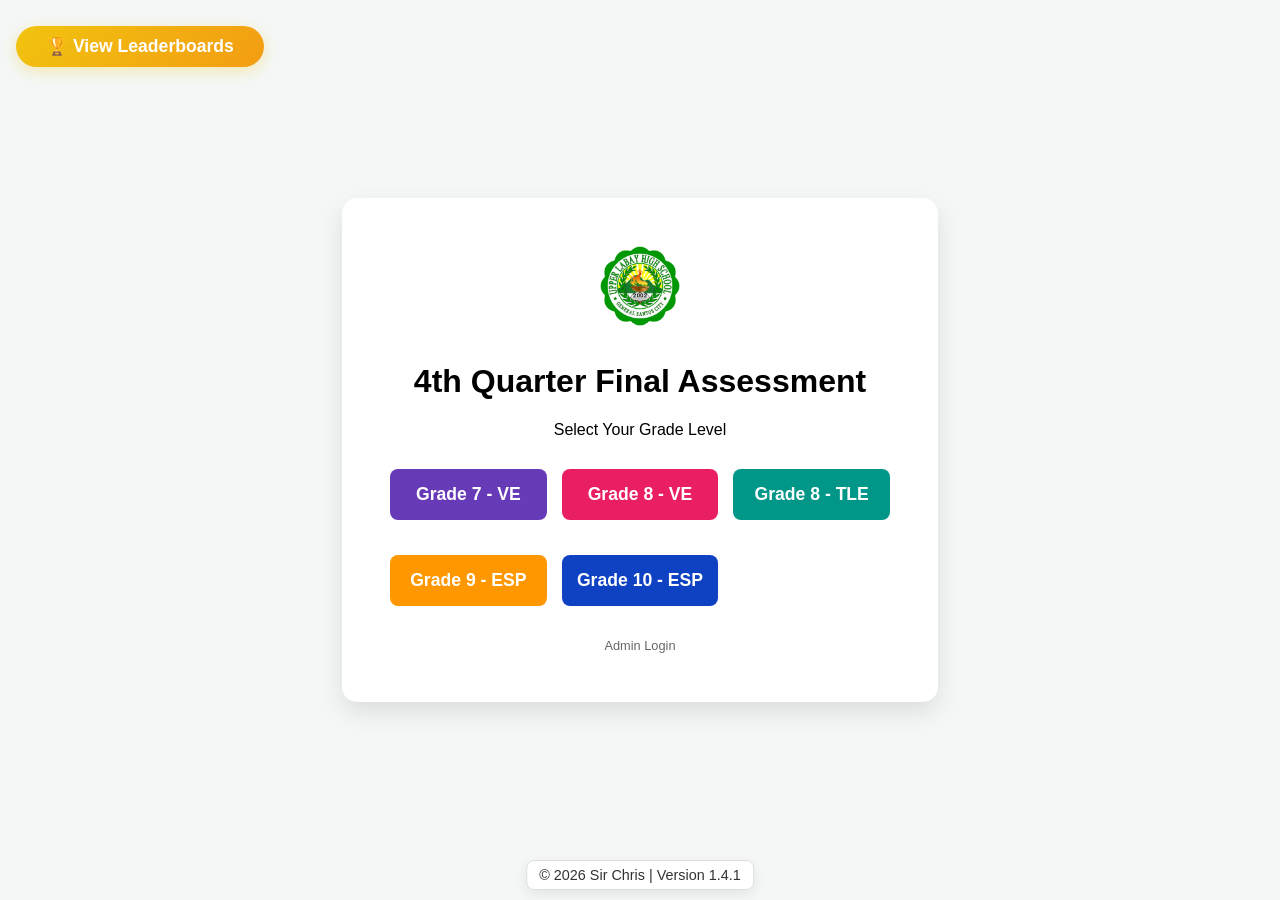
<file: index.html>
<!DOCTYPE html>
<html lang="en">
<head>
    <meta charset="UTF-8">
    <meta name="viewport" content="width=device-width, initial-scale=1.0">
    <title>4th Quarter Assessment Portal</title>
    <link rel="icon" type="image/png" href="assets/ulhs-logo.png">
    <link rel="stylesheet" href="style.css?v=1.4.1"> <!-- Shared CSS -->
</head>
<body>
    <div class="container main-menu">
        <img src="assets/ulhs-logo.png" alt="School Logo" class="school-logo" />
        <h1>4th Quarter Final Assessment</h1>
        <p>Select Your Grade Level</p>
        <div class="grid">
            <a href="grade7/quiz.html" class="btn g7">Grade 7 - VE</a>
            <a href="grade8/quiz.html" class="btn g8">Grade 8 - VE</a>
            <a href="grade8-tle/quiz.html" class="btn g8-tle">Grade 8 - TLE</a>
            <a href="grade9/quiz.html" class="btn g9">Grade 9 - ESP</a>
            <a href="grade10/quiz.html" class="btn g10">Grade 10 - ESP</a>
        </div>
        <div style="margin-top: 20px; text-align: center;">
            <a href="leaderboards.html" class="btn btn-home" style="background: linear-gradient(135deg, #f1c40f, #f39c12); color: white; padding: 10px 30px; border-radius: 50px; text-decoration: none; font-weight: bold; box-shadow: 0 4px 15px rgba(241, 196, 15, 0.3);">🏆 View Leaderboards</a>
        </div>
        <div style="margin-top: 20px; text-align: center;">
            <a href="admin/index.html" style="color: #666; font-size: 0.8em; text-decoration: none;">Admin Login</a>
        </div>
    </div>
    <footer class="app-footer">© 2026 Sir Chris | Version 1.4.1</footer>
</body>
</html>
</file>
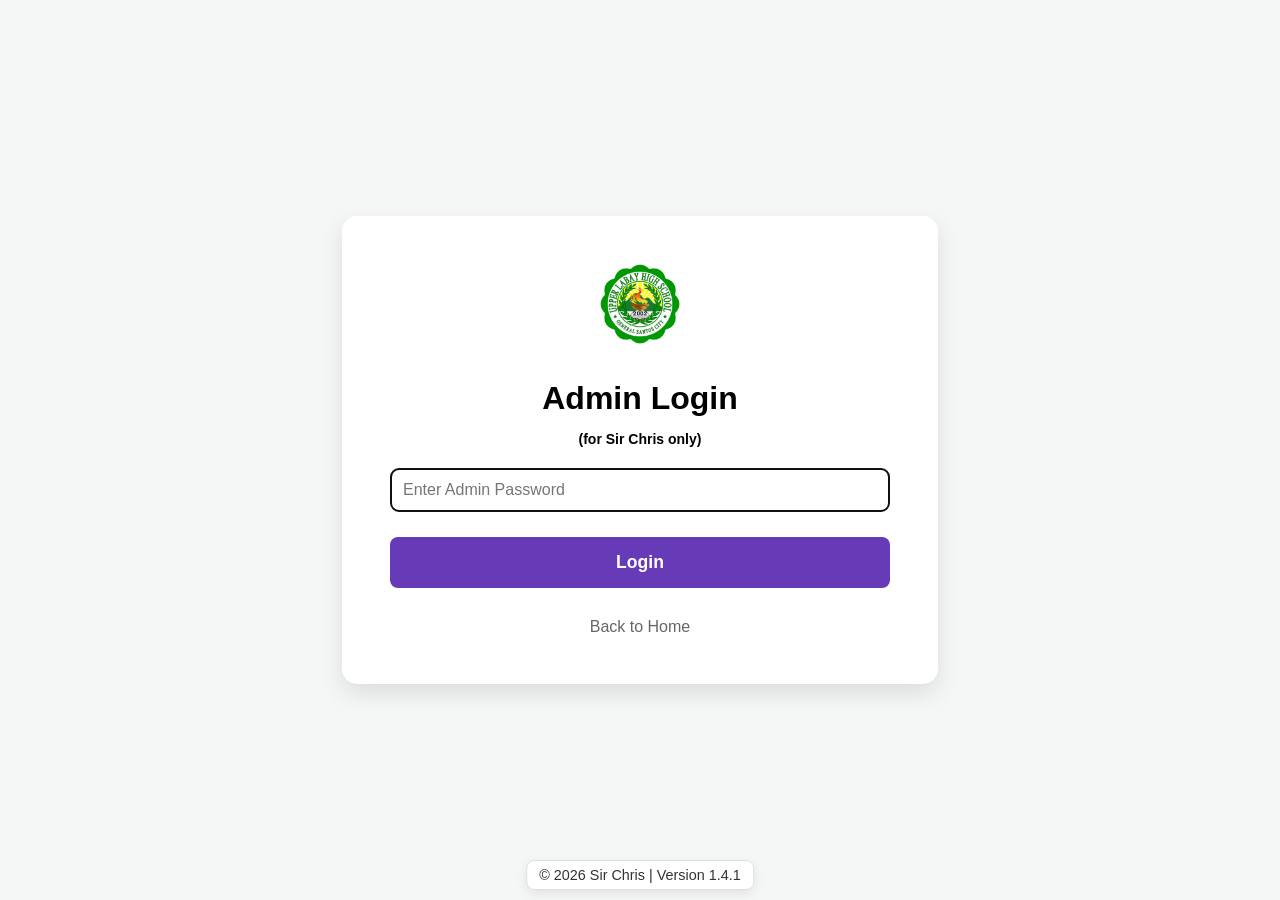
<file: admin/index.html>
<!DOCTYPE html>
<html lang="en">
<head>
    <meta charset="UTF-8">
    <meta name="viewport" content="width=device-width, initial-scale=1.0">
    <title>Admin Login - Assessment Portal</title>
    <link rel="icon" type="image/png" href="../assets/ulhs-logo.png">
    <link rel="stylesheet" href="../style.css?v=1.4.1">
    <style>
        .login-form {
            display: flex;
            flex-direction: column;
            gap: 15px;
        }
        .login-form input {
            padding: 12px;
            border: 1px solid #ddd;
            border-radius: 8px;
            font-size: 1rem;
        }
        .error-msg {
            color: #e74c3c;
            font-size: 0.9rem;
            display: none;
        }
    </style>
</head>
<body>
    <div class="container">
        <img src="../assets/ulhs-logo.png" alt="School Logo" class="school-logo" />
        <h1>Admin Login <br><p style="font-size: 14px;">(for Sir Chris only)</p></h1>
        <div class="login-form">
            <input type="password" id="password" placeholder="Enter Admin Password" autofocus>
            <p id="error" class="error-msg">Incorrect password. Please try again.</p>
            <button id="login-btn" class="btn g7">Login</button>
        </div>
        <a href="../index.html" style="display: block; margin-top: 20px; color: #666; text-decoration: none;">Back to Home</a>
    </div>
    <footer class="app-footer">© 2026 Sir Chris | Version 1.4.1</footer>

    <script>
        const passInput = document.getElementById('password');
        const loginBtn = document.getElementById('login-btn');
        const errorMsg = document.getElementById('error');

        /**
         * Hashes a string using SHA-256 (a one-way cryptographic hash).
         * Unlike Base64, this CANNOT be decoded back into the original password.
         */
        async function sha256(message) {
            const msgBuffer = new TextEncoder().encode(message);
            const hashBuffer = await crypto.subtle.digest('SHA-256', msgBuffer);
            const hashArray = Array.from(new Uint8Array(hashBuffer));
            return hashArray.map(b => b.toString(16).padStart(2, '0')).join('');
        }

        async function doLogin() {
            const inputHash = await sha256(passInput.value);
            
            // The SHA-256 hash of the admin password.
            // This is "one-way", meaning it's mathematically impossible to reverse this 
            // string back into the original password easily.
            const _k = "240be518fabd2724ddb6f04eeb1da5967448d7e831c08c8fa822809f74c720a9";

            if (inputHash === _k) {
                sessionStorage.setItem('admin_auth', 'true');
                window.location.href = 'dashboard.html';
            } else {
                errorMsg.style.display = 'block';
                passInput.value = '';
                passInput.focus();
            }
        }

        loginBtn.addEventListener('click', doLogin);
        passInput.addEventListener('keydown', (e) => {
            if (e.key === 'Enter') doLogin();
        });
    </script>
</body>
</html>
</file>
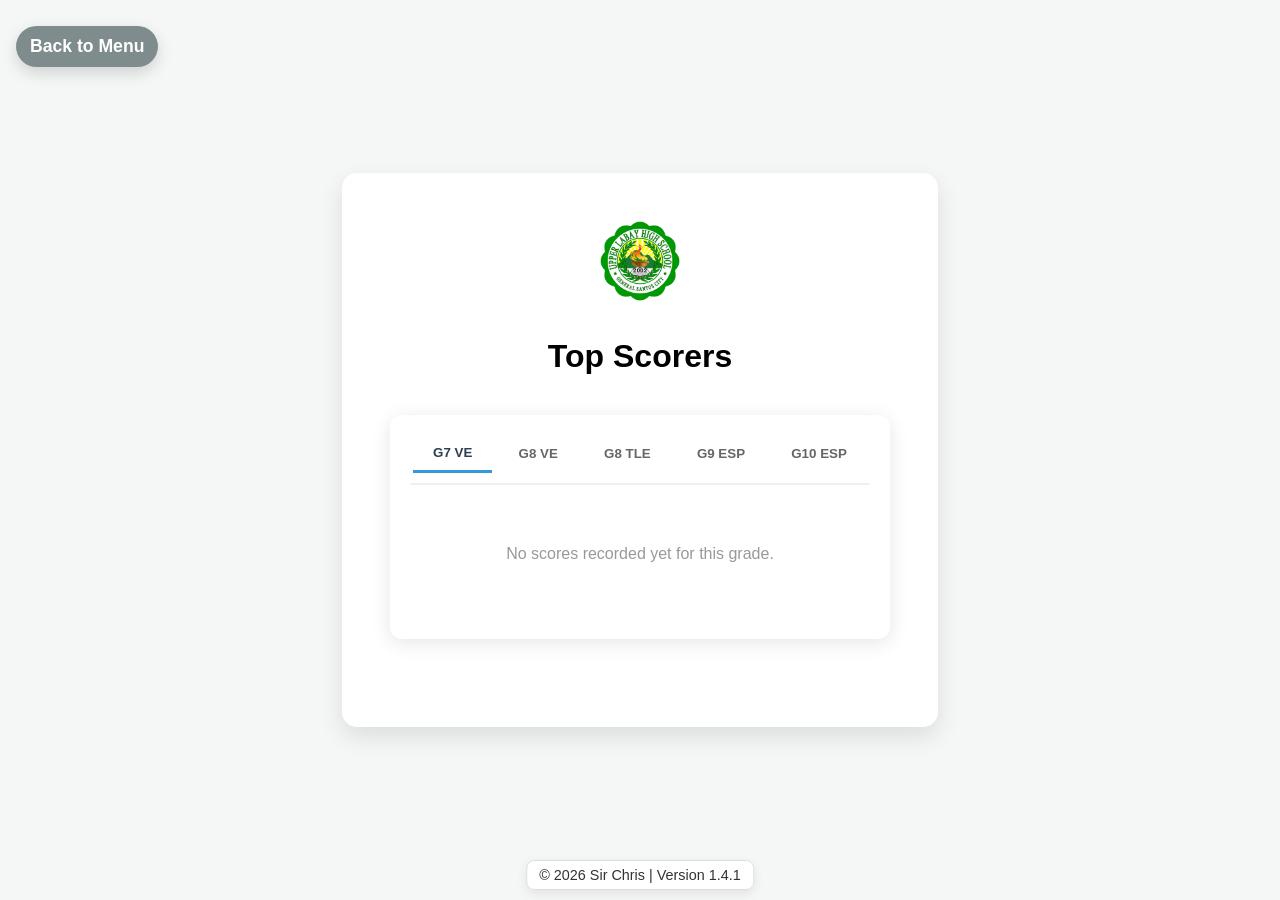
<file: leaderboards.html>
<!DOCTYPE html>
<html lang="en">
<head>
    <meta charset="UTF-8">
    <meta name="viewport" content="width=device-width, initial-scale=1.0">
    <title>Exam Leaderboards</title>
    <link rel="icon" type="image/png" href="assets/ulhs-logo.png">
    <link rel="stylesheet" href="style.css?v=1.4.1">
    <style>
        .leaderboard-container { max-width: 800px; margin: 40px auto; padding: 20px; background: white; border-radius: 12px; box-shadow: 0 4px 20px rgba(0,0,0,0.1); }
        .grade-tabs { display: flex; justify-content: space-around; margin-bottom: 20px; border-bottom: 2px solid #f0f0f0; padding-bottom: 10px; }
        .tab-btn { padding: 10px 20px; border: none; background: none; font-weight: bold; cursor: pointer; color: #666; transition: color 0.3s; }
        .tab-btn.active { color: #2c3e50; border-bottom: 3px solid #3498db; }
        .leaderboard-table { width: 100%; border-collapse: collapse; margin-top: 20px; }
        .leaderboard-table th, .leaderboard-table td { padding: 12px; text-align: left; border-bottom: 1px solid #eee; }
        .leaderboard-table th { background-color: #f8f9fa; color: #2c3e50; }
        .rank { font-weight: bold; width: 100px; }
        .rank.gold { color: #f1c40f; font-size: 1.2rem; }
        .rank.silver { color: #95a5a6; font-size: 1.1rem; }
        .rank.bronze { color: #cd7f32; font-size: 1.05rem; }
        .score { font-weight: bold; color: #27ae60; text-align: right; }
        .no-data { text-align: center; padding: 40px; color: #999; }
        .loader { border: 4px solid #f3f3f3; border-top: 4px solid #3498db; border-radius: 50%; width: 30px; height: 30px; animation: spin 2s linear infinite; margin: 20px auto; }
        @keyframes spin { 0% { transform: rotate(0deg); } 100% { transform: rotate(360deg); } }
    </style>
</head>
<body>
    <div class="container">
        <img src="assets/ulhs-logo.png" alt="School Logo" class="school-logo" />
        <h1>Top Scorers</h1>
        
        <div class="leaderboard-container">
            <div class="grade-tabs">
                <button class="tab-btn active" data-grade="7" onclick="loadGrade('7')">G7 VE</button>
                <button class="tab-btn" data-grade="8" onclick="loadGrade('8')">G8 VE</button>
                <button class="tab-btn" data-grade="8-tle" onclick="loadGrade('8-tle')">G8 TLE</button>
                <button class="tab-btn" data-grade="9" onclick="loadGrade('9')">G9 ESP</button>
                <button class="tab-btn" data-grade="10" onclick="loadGrade('10')">G10 ESP</button>
            </div>
            
            <div id="leaderboard-content">
                <!-- Data will be loaded here -->
                <div class="loader"></div>
            </div>
        </div>

        <div style="margin-top: 20px; text-align: center;">
            <a href="index.html" class="btn btn-home">Back to Menu</a>
        </div>
    </div>
    <footer class="app-footer">© 2026 Sir Chris | Version 1.4.1</footer>

    <script>
        async function loadGrade(grade) {
            const content = document.getElementById('leaderboard-content');
            content.innerHTML = '<div class="loader"></div>';

            // Update tab styles
            const btns = document.querySelectorAll('.tab-btn');
            btns.forEach(btn => {
                if (btn.getAttribute('data-grade') === grade) {
                    btn.classList.add('active');
                } else {
                    btn.classList.remove('active');
                }
            });

            // Local storage fallback for leaderboards
            const key = "g" + grade + "_scores";
            let rawScores = [];
            try {
                const raw = localStorage.getItem(key);
                if (raw) rawScores = JSON.parse(raw);
            } catch (e) {
                console.error("Error reading scores from local storage:", e);
            }

            // Filter for best score per student
            const bestScoresMap = new Map();
            rawScores.forEach(s => {
                const existing = bestScoresMap.get(s.name);
                if (!existing || s.score > existing.score) {
                    bestScoresMap.set(s.name, s);
                } else if (s.score === existing.score) {
                    // If score is equal, take the one with better percentage or earlier date
                    if (new Date(s.datetime) < new Date(existing.datetime)) {
                        bestScoresMap.set(s.name, s);
                    }
                }
            });

            let scores = Array.from(bestScoresMap.values());

            // Sort scores by score descending, then by date ascending (first to get the score)
            scores.sort((a, b) => {
                if (b.score !== a.score) {
                    return b.score - a.score;
                }
                return new Date(a.datetime) - new Date(b.datetime);
            });

            // Limit to top 10
            scores = scores.slice(0, 10);
            
            if (!scores || scores.length === 0) {
                content.innerHTML = '<p class="no-data">No scores recorded yet for this grade.</p>';
                return;
            }

            let html = `
                <table class="leaderboard-table">
                    <thead>
                        <tr>
                            <th class="rank">Rank</th>
                            <th>Student Name</th>
                            <th style="text-align: right;">Score</th>
                        </tr>
                    </thead>
                    <tbody>
            `;

            scores.forEach((s, index) => {
                let rankClass = "";
                let trophy = "";
                if (index === 0) {
                    rankClass = "gold";
                    trophy = "🏆";
                } else if (index === 1) {
                    rankClass = "silver";
                    trophy = "🥈";
                } else if (index === 2) {
                    rankClass = "bronze";
                    trophy = "🥉";
                }

                html += `
                    <tr>
                        <td class="rank ${rankClass}">${trophy} #${index + 1}</td>
                        <td>${s.name}</td>
                        <td class="score">${s.score} / ${s.total}</td>
                    </tr>
                `;
            });

            html += '</tbody></table>';
            content.innerHTML = html;
        }

        // Load Grade 7 by default
        document.addEventListener('DOMContentLoaded', () => loadGrade('7'));
    </script>
</body>
</html>
</file>
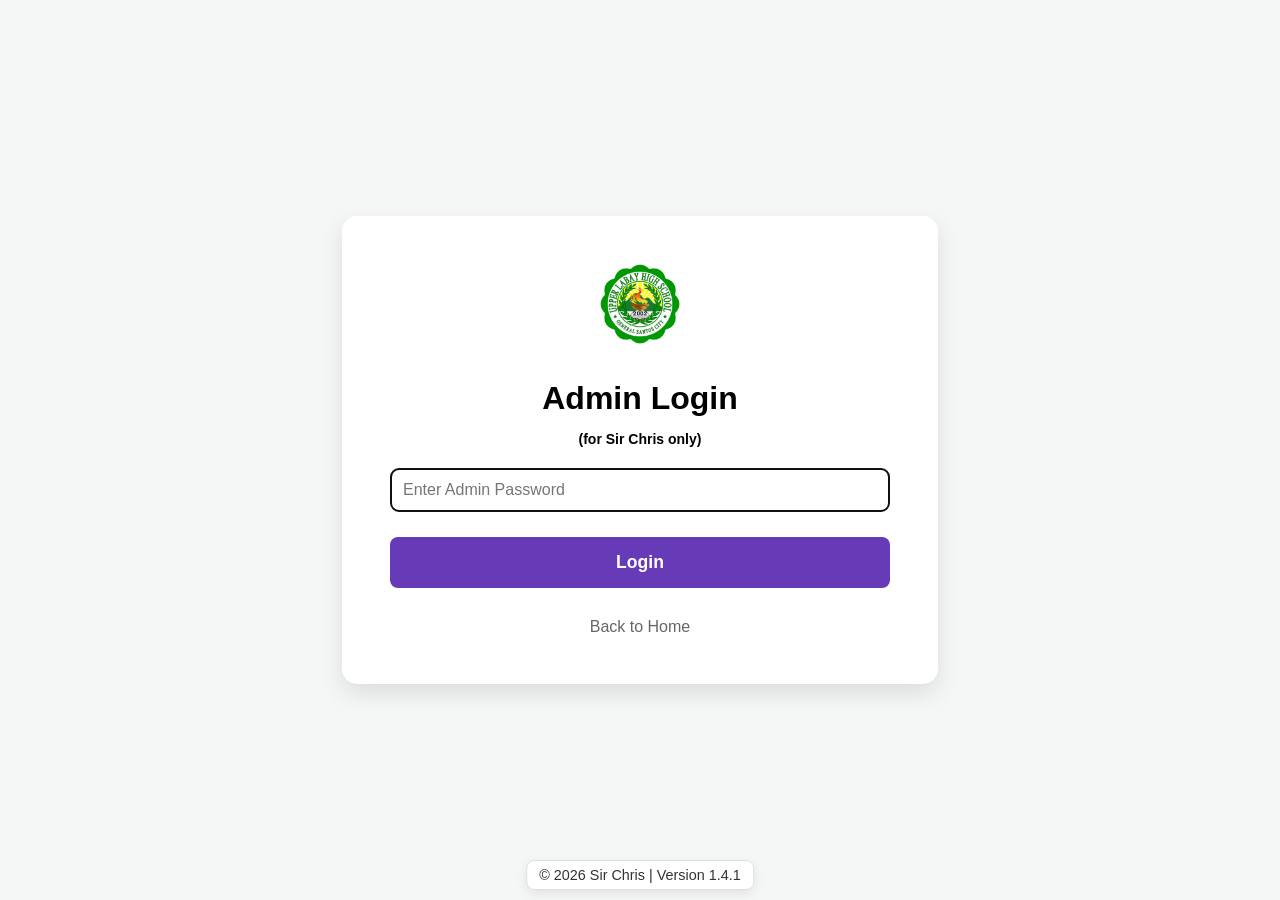
<file: admin/dashboard.html>
<!DOCTYPE html>
<html lang="en">
<head>
    <meta charset="UTF-8">
    <meta name="viewport" content="width=device-width, initial-scale=1.0">
    <title>Admin Dashboard - Assessment Portal</title>
    <link rel="icon" type="image/png" href="../assets/ulhs-logo.png">
    <link rel="stylesheet" href="../style.css?v=1.4.1">
    <style>
        .dashboard-container {
            max-width: 800px;
            width: 95%;
            margin: 20px auto;
            padding: 20px;
            background: white;
            border-radius: 15px;
            box-shadow: 0 10px 25px rgba(0,0,0,0.1);
        }
        .section {
            margin-bottom: 30px;
            padding-bottom: 20px;
            border-bottom: 1px solid #eee;
        }
        .section:last-child {
            border-bottom: none;
        }
        .admin-controls {
            display: flex;
            flex-direction: column;
            gap: 15px;
            margin-top: 20px;
        }
        .form-group {
            display: flex;
            flex-direction: column;
            gap: 5px;
            text-align: left;
        }
        .form-group label {
            font-weight: bold;
            font-size: 0.9rem;
        }
        .form-group input, .form-group select {
            padding: 10px;
            border: 1px solid #ddd;
            border-radius: 8px;
        }
        .stats-grid {
            display: grid;
            grid-template-columns: repeat(auto-fit, minmax(150px, 1fr));
            gap: 15px;
            margin-bottom: 20px;
        }
        .stat-card {
            background: #f8f9fa;
            padding: 15px;
            border-radius: 10px;
            text-align: center;
        }
        .stat-card h3 {
            margin: 0;
            font-size: 1.5rem;
            color: #2c3e50;
        }
        .stat-card p {
            margin: 5px 0 0;
            font-size: 0.8rem;
            color: #7f8c8d;
        }
        table {
            width: 100%;
            border-collapse: collapse;
            margin-top: 10px;
            font-size: 0.9rem;
        }
        th, td {
            padding: 10px;
            border: 1px solid #eee;
            text-align: left;
        }
        th {
            background: #f8f9fa;
        }
        .logout-btn {
            background-color: #7f8c8d;
            margin-top: 20px;
        }
        .reset-btn {
            background-color: #e74c3c;
            margin-top: 10px;
            font-size: 0.9rem;
        }
        .reset-group {
            display: flex;
            align-items: center;
            gap: 10px;
            margin-top: 15px;
            justify-content: center;
            flex-wrap: wrap;
        }
        .reset-select {
            padding: 10px;
            border: 1px solid #ddd;
            border-radius: 8px;
            font-size: 0.9rem;
        }
        .delete-btn {
            background-color: #e74c3c;
            color: white;
            border: none;
            padding: 5px 10px;
            border-radius: 5px;
            cursor: pointer;
            font-size: 0.8rem;
        }
        .delete-btn:hover {
            filter: brightness(1.1);
        }
        .results-table-container {
            max-height: 400px;
            overflow-y: auto;
            margin-top: 15px;
        }
    </style>
</head>
<body>
    <script>
        if (sessionStorage.getItem('admin_auth') !== 'true') {
            window.location.href = 'index.html';
        }
    </script>

    <div class="dashboard-container">
        <div style="text-align: center; margin-bottom: 20px;">
            <img src="../assets/ulhs-logo.png" alt="School Logo" style="width: 80px;" />
            <h1>Admin Dashboard</h1>
        </div>
        
        <div class="section">
            <h2>Quiz Timer Settings</h2>
            <p>Configure a timer for all quizzes. This setting applies to all grade levels.</p>
            <div class="admin-controls">
                <div class="form-group" style="flex-direction: row; align-items: center; gap: 10px;">
                    <input type="checkbox" id="timer-enabled" style="width: auto;">
                    <label for="timer-enabled" style="font-weight: normal;">Enable Quiz Timer</label>
                </div>
                <div class="form-group" id="timer-duration-group">
                    <label for="timer-duration">Timer Duration (minutes)</label>
                    <input type="number" id="timer-duration" min="1" placeholder="e.g., 30">
                </div>
                <div class="form-group" id="timer-warning-group">
                    <label for="timer-warning">Warning Threshold (minutes before time's up)</label>
                    <input type="number" id="timer-warning" min="1" placeholder="e.g., 5">
                </div>
                <button id="save-timer-btn" class="btn g8">Save Timer Settings</button>
                <p id="timer-status" style="font-size: 0.9rem; text-align: center;"></p>
            </div>
        </div>

        <div class="section">
            <h2>Download or View Results</h2>
            <!-- <p>Export all exam results to a single Excel file.</p> -->
            <div style="display: flex; flex-direction: column; gap: 10px;">
                <button id="download-btn" class="btn g10">Download Summary Results (Excel)</button>
                <button onclick="window.open('https://docs.google.com/spreadsheets/d/1i5McSA0hf8RBH9tM3jg_rmEoCkXfsCO9lKOI_9AV0tI/edit?gid=677611844#gid=677611844', '_blank')" class="btn g11">View Results in Google Sheets</button>
                <button onclick="window.open('https://docs.google.com/forms/d/1x5aKMgrHC1ptNN7cCa5R7aD4cbi7wFUiBP_xMuPyNvk/edit#responses', '_blank')" class="btn g12">View Responses in Google Forms</button>
            </div>
        </div>

        <div class="section">
            <h2>Merge Results from Other Devices</h2>
            <p>Select an Excel file downloaded from another device to merge its results into this device.</p>
            <div class="admin-controls">
                <div class="form-group">
                    <label for="import-file">Select Excel File (.xlsx)</label>
                    <input type="file" id="import-file" accept=".xlsx">
                </div>
                <button id="import-btn" class="btn g9">Merge Results into this Device</button>
                <p id="import-status" style="font-size: 0.9rem; text-align: center;"></p>
            </div>
        </div>

        <div class="section">
            <h2>Add Student</h2>
            <div class="admin-controls">
                <div class="form-group">
                    <label for="student-name">Student Full Name</label>
                    <input type="text" id="student-name" placeholder="Enter student name">
                </div>
                <div class="form-group">
                    <label for="grade-level">Grade Level</label>
                    <select id="grade-level">
                        <option value="7">Grade 7 - VE</option>
                        <option value="8">Grade 8 - VE</option>
                        <option value="8-tle">Grade 8 - TLE</option>
                        <option value="9">Grade 9 - ESP</option>
                        <option value="10">Grade 10 - ESP</option>
                    </select>
                </div>
                <button id="add-student-btn" class="btn g7">Add Student to List</button>
                <button id="download-list-btn" class="btn g8" style="margin-top: 5px; font-size: 0.9rem;">Download Updated .txt List</button>
                <p id="add-status" style="font-size: 0.9rem; text-align: center;"></p>
            </div>
        </div>

        <div class="section">
            <h2>Exam Statistics</h2>
            <div class="stats-grid" id="stats-grid">
                <!-- Stats will be loaded here -->
            </div>
            
            <div class="reset-group">
                <select id="reset-grade-select" class="reset-select">
                    <option value="all">All Grades</option>
                    <option value="7">Grade 7 - VE</option>
                    <option value="8">Grade 8 - VE</option>
                    <option value="8-tle">Grade 8 - TLE</option>
                    <option value="9">Grade 9 - ESP</option>
                    <option value="10">Grade 10 - ESP</option>
                </select>
                <button id="reset-all-btn" class="btn reset-btn" style="margin-top: 0;">Reset Results Summary</button>
            </div>
            <p id="reset-status" style="font-size: 0.8rem; margin-top: 10px; color: #7f8c8d;"></p>
        </div>

        <div class="section">
            <h2>Manage Student Results</h2>
            <div class="form-group">
                <label for="manage-grade-level">Filter by Grade Level</label>
                <select id="manage-grade-level" class="reset-select" onchange="loadStudentResults()">
                    <option value="7">Grade 7 - VE</option>
                    <option value="8">Grade 8 - VE</option>
                    <option value="8-tle">Grade 8 - TLE</option>
                    <option value="9">Grade 9 - ESP</option>
                    <option value="10">Grade 10 - ESP</option>
                </select>
            </div>
            <div class="results-table-container">
                <table id="results-table">
                    <thead>
                        <tr>
                            <th>Name</th>
                            <th>Score</th>
                            <th>Date</th>
                            <th>Action</th>
                        </tr>
                    </thead>
                    <tbody id="results-table-body">
                        <!-- Results will be loaded here -->
                    </tbody>
                </table>
            </div>
        </div>

        <div style="display: flex; justify-content: space-between; align-items: center; margin-top: 20px; gap: 15px;">
            <button onclick="logout()" class="btn logout-btn" style="flex: 1; margin: 0;">Logout</button>
            <a href="../index.html" class="btn g11" style="flex: 1; margin: 0; text-align: center;">Back to Student Portal</a>
        </div>
    </div>
    <footer class="app-footer">© 2026 Sir Chris | Version 1.4.1</footer>

    <script src="https://cdn.sheetjs.com/xlsx-latest/package/dist/xlsx.full.min.js"></script>
    
    <script>

        const downloadBtn = document.getElementById('download-btn');
        const downloadListBtn = document.getElementById('download-list-btn');
        const addStudentBtn = document.getElementById('add-student-btn');
        const studentNameInput = document.getElementById('student-name');
        const gradeLevelSelect = document.getElementById('grade-level');
        const addStatus = document.getElementById('add-status');
        const statsGrid = document.getElementById('stats-grid');
        const resetGradeSelect = document.getElementById('reset-grade-select');
        const resetAllBtn = document.getElementById('reset-all-btn');
        const resetStatus = document.getElementById('reset-status');
        const resultsTableBody = document.getElementById('results-table-body');
        const manageGradeLevelSelect = document.getElementById('manage-grade-level');

        // Timer settings elements
        const timerEnabledCheckbox = document.getElementById('timer-enabled');
        const timerDurationGroup = document.getElementById('timer-duration-group');
        const timerDurationInput = document.getElementById('timer-duration');
        const timerWarningGroup = document.getElementById('timer-warning-group');
        const timerWarningInput = document.getElementById('timer-warning');
        const saveTimerBtn = document.getElementById('save-timer-btn');
        const timerStatus = document.getElementById('timer-status');

        function logout() {
            sessionStorage.removeItem('admin_auth');
            window.location.href = 'index.html';
        }

        downloadListBtn.addEventListener('click', async () => {
            const grade = gradeLevelSelect.value;
            const key = "added_students_g" + grade;
            const added = JSON.parse(localStorage.getItem(key) || "[]");
            
            try {
                let existingText = "";
                // Priority 1: Try to fetch from server
                try {
                    const resp = await fetch(`../grade${grade}/students-list.txt?nocache=` + Date.now());
                    if (resp.ok) {
                        existingText = await resp.text();
                    }
                } catch (fetchErr) {
                    console.warn("Fetch failed, attempting local script fallback...");
                }

                // Priority 2: Try to load from local students-list.js if fetch failed
                if (!existingText) {
                    try {
                        // Dynamically load the students-list.js file for the grade
                        const scriptId = `students-list-script-${grade}`;
                        let script = document.getElementById(scriptId);
                        if (!script) {
                            script = document.createElement('script');
                            script.id = scriptId;
                            script.src = `../grade${grade}/students-list.js?nocache=` + Date.now();
                            document.body.appendChild(script);
                            
                            // Wait for script to load
                            await new Promise((resolve, reject) => {
                                script.onload = resolve;
                                script.onerror = reject;
                            });
                        }
                        
                        // Access the global variable (it should be defined by the script)
                        // Note: Grade level scripts all use window.STUDENTS_LIST_DATA
                        if (window.STUDENTS_LIST_DATA) {
                            existingText = window.STUDENTS_LIST_DATA;
                        }
                    } catch (scriptErr) {
                        console.error("Local script fallback failed:", scriptErr);
                    }
                }

                if (!existingText) {
                    throw new Error("Could not load existing student list.");
                }

                const existingNames = existingText.split(/\r?\n/).map(s => s.trim()).filter(s => s.length > 0);
                
                // Combine and remove duplicates
                const allNames = [...existingNames];
                added.forEach(name => {
                    if (!allNames.some(n => n.toLowerCase() === name.toLowerCase())) {
                        allNames.push(name);
                    }
                });
                
                // Create file blob
                const content = allNames.join('\n');
                const blob = new Blob([content], { type: 'text/plain' });
                const url = URL.createObjectURL(blob);
                
                // Trigger download
                const a = document.createElement('a');
                a.href = url;
                a.download = `students-list.txt`;
                document.body.appendChild(a);
                a.click();
                document.body.removeChild(a);
                URL.revokeObjectURL(url);
                
                addStatus.textContent = "Downloaded! Replace the file in grade" + grade + " folder.";
                addStatus.style.color = "#4caf50";
            } catch (e) {
                console.error("Download list failed:", e);
                addStatus.textContent = "Error: Could not read existing list.";
                addStatus.style.color = "#e74c3c";
            }
        });

        async function updateStats() {
            const grades = [7, 8, '8-tle', 9, 10];
            statsGrid.innerHTML = '';
            
            for (const g of grades) {
                // Local stats
                const key = "g" + g + "_scores";
                const raw = localStorage.getItem(key);
                let localCount = 0;
                if (raw) {
                    try {
                        localCount = JSON.parse(raw).length;
                    } catch (e) {}
                }
                
                const card = document.createElement('div');
                card.className = 'stat-card';
                const labels = {
                    '7': 'Grade 7 - VE',
                    '8': 'Grade 8 - VE',
                    '8-tle': 'Grade 8 - TLE',
                    '9': 'Grade 9 - ESP',
                    '10': 'Grade 10 - ESP'
                };
                const label = labels[g] || 'Grade ' + g;
                card.innerHTML = `
                    <h3>${localCount}</h3>
                    <p>${label}</p>
                    <small style="color: #999;">Examinees Recorded</small>
                `;
                statsGrid.appendChild(card);
            }
            loadStudentResults();
        }

        async function loadStudentResults() {
            const grade = manageGradeLevelSelect.value;
            resultsTableBody.innerHTML = '<tr><td colspan="4" style="text-align:center;">Loading results...</td></tr>';
            
            try {
                const key = "g" + grade + "_scores";
                const raw = localStorage.getItem(key);
                let scores = [];
                if (raw) {
                    try {
                        scores = JSON.parse(raw);
                    } catch (e) {}
                }

                resultsTableBody.innerHTML = '';
                
                if (scores.length === 0) {
                    resultsTableBody.innerHTML = '<tr><td colspan="4" style="text-align:center;">No records found for this grade.</td></tr>';
                    return;
                }

                // Sort by date descending
                scores.sort((a, b) => new Date(b.datetime) - new Date(a.datetime));

                scores.forEach((s, index) => {
                    const row = document.createElement('tr');
                    const date = new Date(s.datetime);
                    
                    row.innerHTML = `
                        <td>${s.name}</td>
                        <td>${s.score} / ${s.total} (${s.percentage}%)</td>
                        <td>${date.toLocaleString()}</td>
                        <td>
                            <button class="delete-btn" onclick="deleteLocalScore('${grade}', ${index}, '${s.name}')">Delete</button>
                        </td>
                    `;
                    resultsTableBody.appendChild(row);
                });
            } catch (e) {
                console.error("Failed to load results:", e);
                resultsTableBody.innerHTML = '<tr><td colspan="4" style="text-align:center; color:red;">Error loading results.</td></tr>';
            }
        }

        function deleteLocalScore(grade, index, name) {
            if (confirm(`Are you sure you want to delete the score for ${name}?`)) {
                const key = "g" + grade + "_scores";
                const raw = localStorage.getItem(key);
                if (raw) {
                    try {
                        let scores = JSON.parse(raw);
                        // Sort them the same way as displayed to match the index, or use unique ID if available
                        // Since we don't have unique IDs, we sort first
                        scores.sort((a, b) => new Date(b.datetime) - new Date(a.datetime));
                        scores.splice(index, 1);
                        localStorage.setItem(key, JSON.stringify(scores));
                        loadStudentResults();
                        updateStats();
                    } catch (e) {
                        console.error("Delete failed:", e);
                    }
                }
            }
        }

        const importBtn = document.getElementById('import-btn');
        const importFile = document.getElementById('import-file');
        const importStatus = document.getElementById('import-status');

        importBtn.addEventListener('click', () => {
            const file = importFile.files[0];
            if (!file) {
                importStatus.textContent = "Please select an Excel file first.";
                importStatus.style.color = "#e74c3c";
                return;
            }

            const reader = new FileReader();
            reader.onload = (e) => {
                try {
                    const data = new Uint8Array(e.target.result);
                    const workbook = XLSX.read(data, { type: 'array' });
                    let mergeCount = 0;
                    const grades = ['7', '8', '8-tle', '9', '10'];

                    workbook.SheetNames.forEach(sheetName => {
                        // Extract grade from sheet name (e.g., "grade7-result" -> "7")
                        const gradeMatch = sheetName.match(/grade(.*?)-result/);
                        if (!gradeMatch) return;
                        const grade = gradeMatch[1];
                        
                        const sheet = workbook.Sheets[sheetName];
                        const rows = XLSX.utils.sheet_to_json(sheet);
                        
                        if (rows.length === 0) return;

                        const key = "g" + grade + "_scores";
                        let localScores = JSON.parse(localStorage.getItem(key) || "[]");

                        rows.forEach(row => {
                            // Map Excel columns back to local object structure
                            // Row structure from current export: 
                            // { "Name": "...", "Score": ..., "Total": ..., "Percentage": "...", "Date/Time": "..." }
                            
                            const name = row["Name"];
                            const score = parseInt(row["Score"]);
                            const total = parseInt(row["Total"]);
                            const percentage = row["Percentage"] ? parseInt(row["Percentage"].replace('%', '')) : 0;
                            const dateTimeStr = row["Date/Time"];

                            // Attempt to parse the date string (e.g., "3/14/2026, 10:30:00 AM")
                            // Note: We'll use the date string for simple duplicate checking
                            const newRecord = {
                                name: name,
                                score: score,
                                total: total,
                                percentage: percentage,
                                datetime: dateTimeStr // We'll store it as provided
                            };

                            // Check for duplicate by name AND datetime
                            const isDuplicate = localScores.some(s => 
                                s.name === name && 
                                (s.datetime === dateTimeStr || new Date(s.datetime).toLocaleString() === dateTimeStr)
                            );

                            if (!isDuplicate) {
                                localScores.push(newRecord);
                                mergeCount++;
                            }
                        });

                        localStorage.setItem(key, JSON.stringify(localScores));
                    });

                    if (mergeCount > 0) {
                        importStatus.textContent = `Success! Merged ${mergeCount} new records from the file.`;
                        importStatus.style.color = "#4caf50";
                        updateStats(); // Refresh stats and table
                    } else {
                        importStatus.textContent = "No new records were added (all records are already in this device).";
                        importStatus.style.color = "#f39c12";
                    }
                    importFile.value = ''; // Reset file input
                } catch (err) {
                    console.error("Import failed:", err);
                    importStatus.textContent = "Error: Failed to parse the Excel file. Please ensure it's a valid assessment export.";
                    importStatus.style.color = "#e74c3c";
                }
            };
            reader.readAsArrayBuffer(file);
        });

        downloadBtn.addEventListener('click', async () => {
            const wb = XLSX.utils.book_new();
            const grades = [7, 8, '8-tle', 9, 10];
            
            for (const g of grades) {
                // Fetch from Local
                const key = "g" + g + "_scores";
                const localRaw = localStorage.getItem(key);
                let localScores = [];
                if (localRaw) {
                    try {
                        localScores = JSON.parse(localRaw);
                    } catch (e) {}
                }

                const data = localScores.map(r => {
                    const date = new Date(r.datetime);
                    return {
                        "Name": r.name,
                        "Score": r.score,
                        "Total": r.total,
                        "Percentage": r.percentage + "%",
                        "Date/Time": date.toLocaleString()
                    };
                });
                
                const ws = XLSX.utils.json_to_sheet(data);
                XLSX.utils.book_append_sheet(wb, ws, "grade" + g + "-result");
            }
            
            XLSX.writeFile(wb, "examinees-summary-results.xlsx");
        });

        addStudentBtn.addEventListener('click', () => {
            const name = studentNameInput.value.trim();
            const grade = gradeLevelSelect.value;
            
            if (!name) {
                addStatus.textContent = "Please enter a name.";
                addStatus.style.color = "#e74c3c";
                return;
            }

            // In this client-side environment, we'll store the added students in localStorage
            // for the respective grade level, so they can pass the auth check.
            const key = "added_students_g" + grade;
            let added = JSON.parse(localStorage.getItem(key) || "[]");
            if (!added.some(s => s.toLowerCase() === name.toLowerCase())) {
                added.push(name);
                localStorage.setItem(key, JSON.stringify(added));
                addStatus.textContent = `Successfully added ${name} to Grade ${grade} list!`;
                addStatus.style.color = "#4caf50";
                studentNameInput.value = '';
                
                // Note: The user wanted to "immediately update the respective students-list.txt file".
                // We'll notify them that the local list is updated and they should update the .txt file
                // if they want it to be permanent for all users.
                console.log(`Student added: ${name} to Grade ${grade}`);
            } else {
                addStatus.textContent = "Student already in the list.";
                addStatus.style.color = "#f39c12";
            }
        });

        resetAllBtn.addEventListener('click', () => {
            const target = resetGradeSelect.value;
            let confirmMsg = "";
            let targetLabel = "";

            if (target === "all") {
                confirmMsg = "Are you sure you want to RESET ALL result summaries? This will permanently delete all examinee scores for ALL grade levels. This action cannot be undone.";
                targetLabel = "all grades";
            } else {
                confirmMsg = `Are you sure you want to RESET the result summary for Grade ${target}? This will permanently delete all examinee scores for this grade. This action cannot be undone.`;
                targetLabel = `Grade ${target}`;
            }
            
            if (confirm(confirmMsg)) {
                if (target === "all") {
                    const grades = [7, 8, '8-tle', 9, 10];
                    grades.forEach(g => {
                        localStorage.removeItem("g" + g + "_scores");
                    });
                } else {
                    localStorage.removeItem("g" + target + "_scores");
                }
                
                updateStats();
                resetStatus.textContent = `Successfully cleared results for ${targetLabel}.`;
                resetStatus.style.color = "#4caf50";
                
                // Hide success message after 5 seconds
                setTimeout(() => {
                    resetStatus.textContent = "";
                }, 5000);
            }
        });

        // Load and display existing timer settings
        function loadTimerSettings() {
            const settings = JSON.parse(localStorage.getItem('quiz_timer_settings')) || {};
            timerEnabledCheckbox.checked = settings.enabled || false;
            timerDurationInput.value = settings.duration || 30;
            timerWarningInput.value = settings.warning || 5;
            timerDurationGroup.style.display = timerEnabledCheckbox.checked ? 'flex' : 'none';
            timerWarningGroup.style.display = timerEnabledCheckbox.checked ? 'flex' : 'none';
        }

        timerEnabledCheckbox.addEventListener('change', () => {
            const isVisible = timerEnabledCheckbox.checked ? 'flex' : 'none';
            timerDurationGroup.style.display = isVisible;
            timerWarningGroup.style.display = isVisible;
        });

        saveTimerBtn.addEventListener('click', () => {
            const settings = {
                enabled: timerEnabledCheckbox.checked,
                duration: parseInt(timerDurationInput.value, 10) || 30,
                warning: parseInt(timerWarningInput.value, 10) || 5
            };

            if (settings.enabled && settings.duration < 1) {
                timerStatus.textContent = 'Timer duration must be at least 1 minute.';
                timerStatus.style.color = '#e74c3c';
                return;
            }
            if (settings.enabled && settings.warning >= settings.duration) {
                timerStatus.textContent = 'Warning threshold must be less than duration.';
                timerStatus.style.color = '#e74c3c';
                return;
            }

            localStorage.setItem('quiz_timer_settings', JSON.stringify(settings));
            timerStatus.textContent = 'Timer settings saved successfully!';
            timerStatus.style.color = '#4caf50';
            setTimeout(() => { timerStatus.textContent = ''; }, 3000);
        });

        loadTimerSettings();
        updateStats();
    </script>
</body>
</html>
</file>
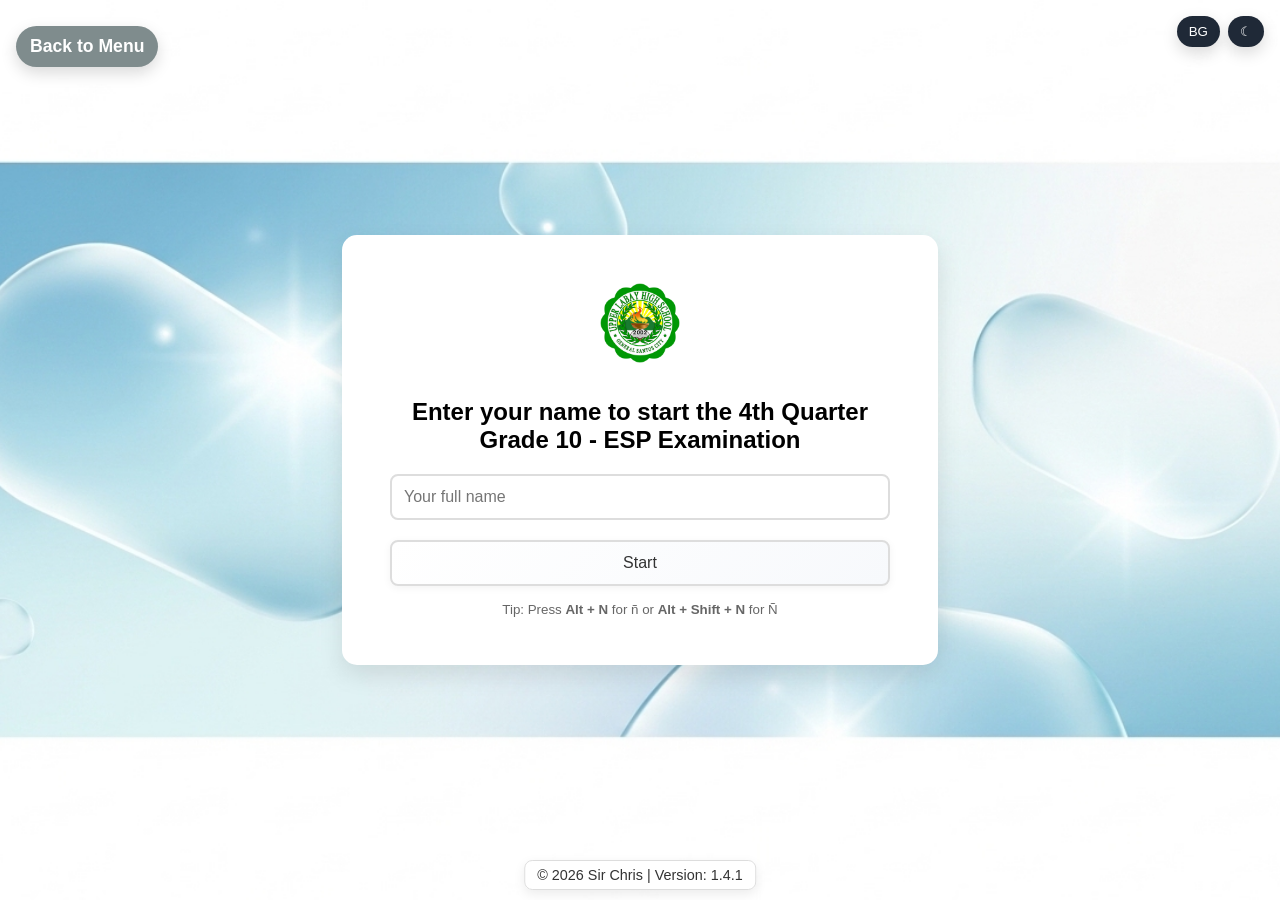
<file: grade10/quiz.html>
<!DOCTYPE html>
<html lang="en">
<head>
    <meta charset="UTF-8">
    <meta name="viewport" content="width=device-width, initial-scale=1.0">
    <title>Grade 10 - ESP Assessment</title>
    <link rel="icon" type="image/png" href="../assets/ulhs-logo.png">
    <link rel="stylesheet" href="../style.css?v=1.4.1">
</head>
<body>
    <div id="top-right-ui">
        <span id="student-name-badge" class="name-badge"></span>
        <button id="bg-toggle" class="fab" title="Change Background">BG</button>
        <button id="theme-toggle" class="fab" title="Switch to Dark">☾</button>
    </div>
    <div id="loader-overlay">
        <div class="spinner"></div>
        <div class="loader-text">Loading…</div>
    </div>
    <div class="container">
        <img src="../assets/ulhs-logo.png" alt="School Logo" class="school-logo" />
        <div id="question-wrapper" class="question-container-fade">
            <h2 id="question">Please wait...</h2>
            <div id="options-container"></div>
        </div>
        <p id="score-display" style="display: none;">Score: 0</p>
        <a href="../index.html" class="btn btn-home">Back to Menu</a>
    </div>
    <footer class="app-footer">© 2026 Sir Chris | Version: <span id="app-version"></span></footer>

    <!-- Local Data Files (Serverless Support) -->
    <script src="students-list.js?v=1.3.0"></script>
    <script src="exam-questions.js?v=1.3.0"></script>
    <script src="answer-key.js?v=1.3.0"></script>

    <script src="https://cdn.sheetjs.com/xlsx-latest/package/dist/xlsx.full.min.js"></script>
    <script>
        window.QUIZ_CONFIG = {
            grade: "10",
            scoreKey: "g10_scores",
            addedStudentsKey: "added_students_g10",
            examTitle: "4th Quarter Grade 10 - ESP Examination"
        };
    </script>
    <script src="../assets/shared-quiz.js?v=1.4.1"></script>
</body>
</html>
</file>
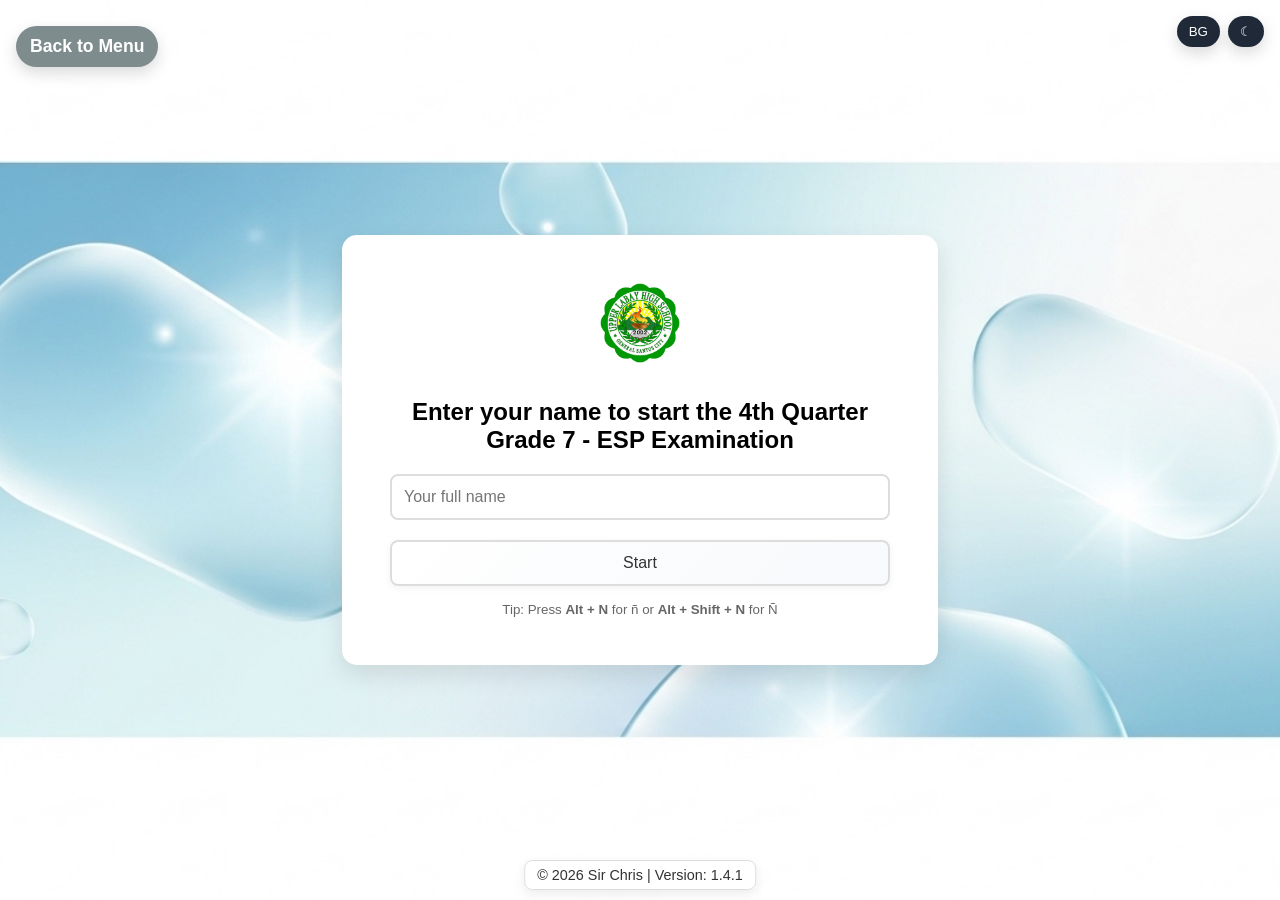
<file: grade7/quiz.html>
<!DOCTYPE html>
<html lang="en">
<head>
    <meta charset="UTF-8">
    <title>Grade 7 - VE Assessment</title>
    <link rel="icon" type="image/png" href="../assets/ulhs-logo.png">
    <link rel="stylesheet" href="../style.css?v=1.4.1"> <!-- Links to the main CSS file -->
</head>
<body>
    <div id="top-right-ui">
        <span id="student-name-badge" class="name-badge"></span>
        <button id="bg-toggle" class="fab" title="Change Background">BG</button>
        <button id="theme-toggle" class="fab" title="Switch to Dark">☾</button>
    </div>
    <div id="loader-overlay">
        <div class="spinner"></div>
        <div class="loader-text">Loading…</div>
    </div>
    <div class="container">
        <img src="../assets/ulhs-logo.png" alt="School Logo" class="school-logo" />
        <div id="question-wrapper" class="question-container-fade">
            <h2 id="question">Please wait...</h2>
            <div id="options-container"></div>
        </div>
        <p id="score-display" style="display: none;">Score: 0</p>
        <a href="../index.html" class="btn btn-home">Back to Menu</a>
    </div>
    <footer class="app-footer">© 2026 Sir Chris | Version: <span id="app-version"></span></footer>

    <!-- Local Data Files (Serverless Support) -->
    <script src="students-list.js?v=1.3.0"></script>
    <script src="exam-questions.js?v=1.3.0"></script>
    <script src="answer-key.js?v=1.3.0"></script>

    <script src="https://cdn.sheetjs.com/xlsx-latest/package/dist/xlsx.full.min.js"></script>
    <script>
        window.QUIZ_CONFIG = {
            grade: "7",
            scoreKey: "g7_scores",
            addedStudentsKey: "added_students_g7",
            examTitle: "4th Quarter Grade 7 - ESP Examination"
        };
    </script>
    <script src="../assets/shared-quiz.js?v=1.4.1"></script>
</body>
</html>
</file>
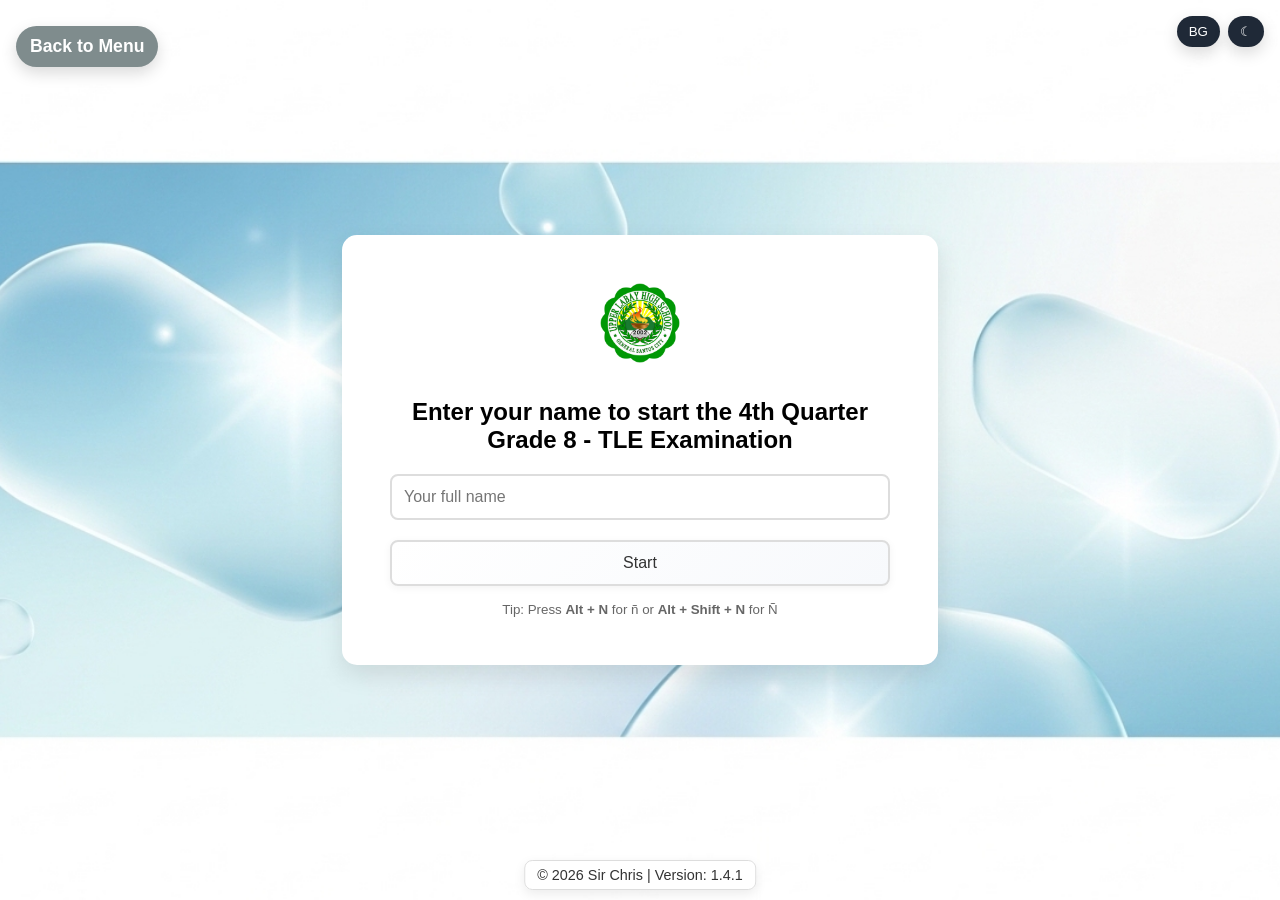
<file: grade8-tle/quiz.html>
<!DOCTYPE html>
<html lang="en">
<head>
    <meta charset="UTF-8">
    <meta name="viewport" content="width=device-width, initial-scale=1.0">
    <title>Grade 8 - TLE Assessment</title>
    <link rel="icon" type="image/png" href="../assets/ulhs-logo.png">
    <link rel="stylesheet" href="../style.css?v=1.4.1">
</head>
<body>
    <div id="top-right-ui">
        <span id="student-name-badge" class="name-badge"></span>
        <button id="bg-toggle" class="fab" title="Change Background">BG</button>
        <button id="theme-toggle" class="fab" title="Switch to Dark">☾</button>
    </div>
    <div id="loader-overlay">
        <div class="spinner"></div>
        <div class="loader-text">Loading…</div>
    </div>
    <div class="container">
        <img src="../assets/ulhs-logo.png" alt="School Logo" class="school-logo" />
        <div id="question-wrapper" class="question-container-fade">
            <h2 id="question">Please wait...</h2>
            <div id="options-container"></div>
        </div>
        <p id="score-display" style="display: none;">Score: 0</p>
        <a href="../index.html" class="btn btn-home">Back to Menu</a>
    </div>
    <footer class="app-footer">© 2026 Sir Chris | Version: <span id="app-version"></span></footer>

    <!-- Local Data Files (Serverless Support) -->
    <script src="students-list.js?v=1.3.0"></script>
    <script src="exam-questions.js?v=1.3.0"></script>
    <script src="answer-key.js?v=1.3.0"></script>

    <script src="https://cdn.sheetjs.com/xlsx-latest/package/dist/xlsx.full.min.js"></script>
    <script>
        window.QUIZ_CONFIG = {
            grade: "8-tle",
            scoreKey: "g8-tle_scores",
            addedStudentsKey: "added_students_g8-tle",
            examTitle: "4th Quarter Grade 8 - TLE Examination"
        };
    </script>
    <script src="../assets/shared-quiz.js?v=1.4.1"></script>
</body>
</html>
</file>
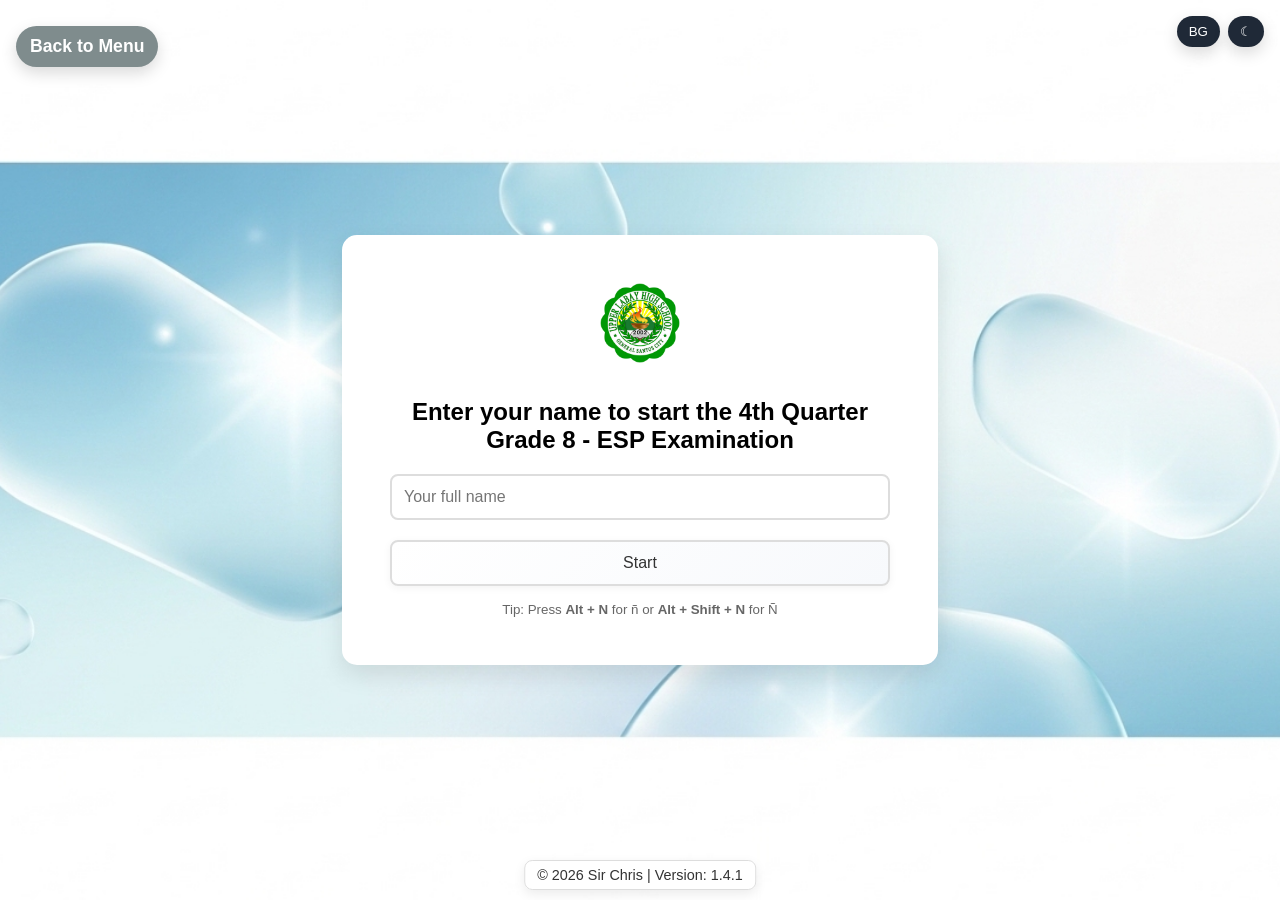
<file: grade8/quiz.html>
<!DOCTYPE html>
<html lang="en">
<head>
    <meta charset="UTF-8">
    <meta name="viewport" content="width=device-width, initial-scale=1.0">
    <title>Grade 8 - VE Assessment</title>
    <link rel="icon" type="image/png" href="../assets/ulhs-logo.png">
    <link rel="stylesheet" href="../style.css?v=1.4.1">
</head>
<body>
    <div id="top-right-ui">
        <span id="student-name-badge" class="name-badge"></span>
        <button id="bg-toggle" class="fab" title="Change Background">BG</button>
        <button id="theme-toggle" class="fab" title="Switch to Dark">☾</button>
    </div>
    <div id="loader-overlay">
        <div class="spinner"></div>
        <div class="loader-text">Loading…</div>
    </div>
    <div class="container">
        <img src="../assets/ulhs-logo.png" alt="School Logo" class="school-logo" />
        <div id="question-wrapper" class="question-container-fade">
            <h2 id="question">Please wait...</h2>
            <div id="options-container"></div>
        </div>
        <p id="score-display" style="display: none;">Score: 0</p>
        <a href="../index.html" class="btn btn-home">Back to Menu</a>
    </div>
    <footer class="app-footer">© 2026 Sir Chris | Version: <span id="app-version"></span></footer>

    <!-- Local Data Files (Serverless Support) -->
    <script src="students-list.js?v=1.3.0"></script>
    <script src="exam-questions.js?v=1.3.0"></script>
    <script src="answer-key.js?v=1.3.0"></script>

    <script src="https://cdn.sheetjs.com/xlsx-latest/package/dist/xlsx.full.min.js"></script>
    <script>
        window.QUIZ_CONFIG = {
            grade: "8",
            scoreKey: "g8_scores",
            addedStudentsKey: "added_students_g8",
            examTitle: "4th Quarter Grade 8 - ESP Examination"
        };
    </script>
    <script src="../assets/shared-quiz.js?v=1.4.1"></script>
</body>
</html>
</file>
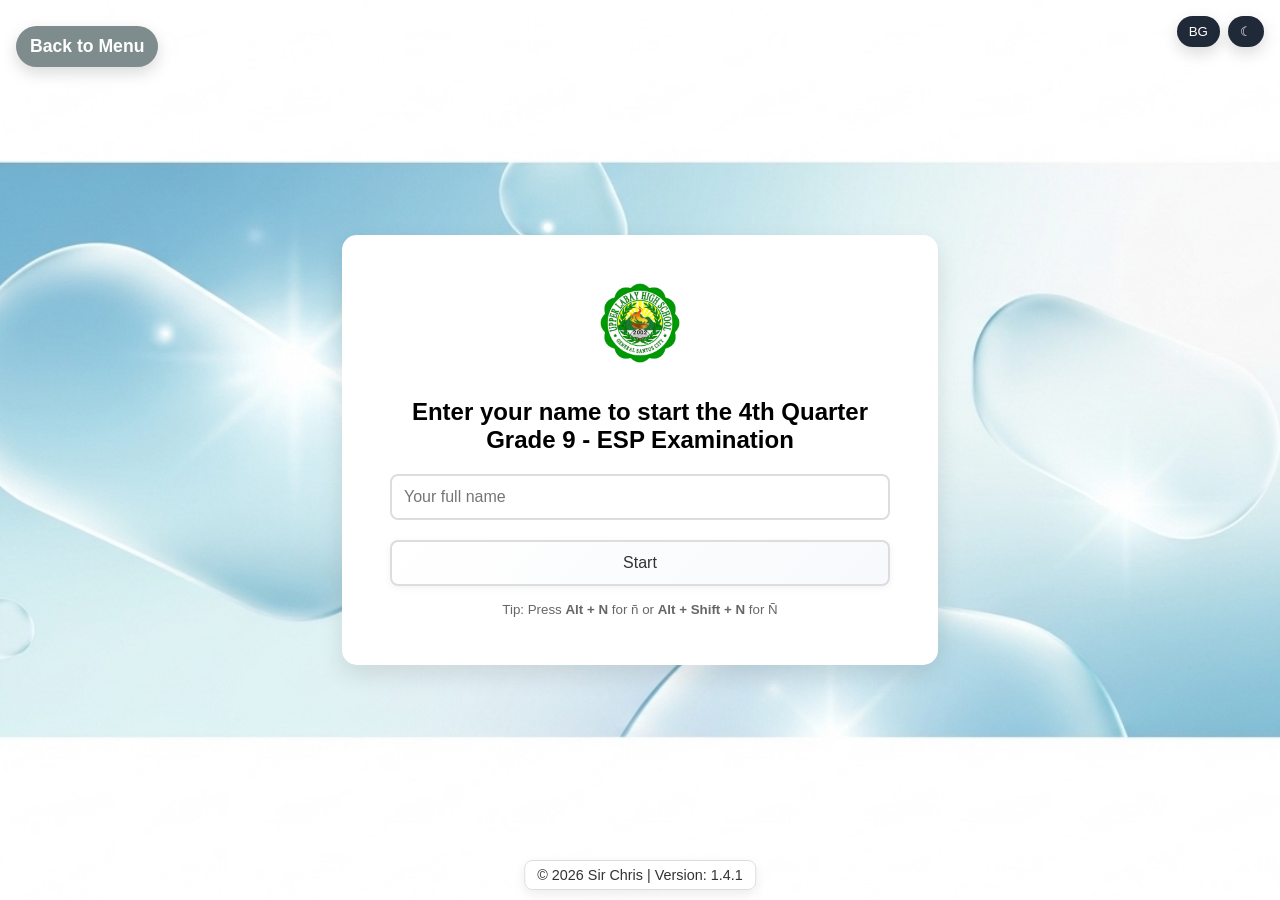
<file: grade9/quiz.html>
<!DOCTYPE html>
<html lang="en">
<head>
    <meta charset="UTF-8">
    <meta name="viewport" content="width=device-width, initial-scale=1.0">
    <title>Grade 9 - ESP Assessment</title>
    <link rel="icon" type="image/png" href="../assets/ulhs-logo.png">
    <link rel="stylesheet" href="../style.css?v=1.4.1">
</head>
<body>
    <div id="top-right-ui">
        <span id="student-name-badge" class="name-badge"></span>
        <button id="bg-toggle" class="fab" title="Change Background">BG</button>
        <button id="theme-toggle" class="fab" title="Switch to Dark">☾</button>
    </div>
    <div id="loader-overlay">
        <div class="spinner"></div>
        <div class="loader-text">Loading…</div>
    </div>
    <div class="container">
        <img src="../assets/ulhs-logo.png" alt="School Logo" class="school-logo" />
        <div id="question-wrapper" class="question-container-fade">
            <h2 id="question">Please wait...</h2>
            <div id="options-container"></div>
        </div>
        <p id="score-display" style="display: none;">Score: 0</p>
        <a href="../index.html" class="btn btn-home">Back to Menu</a>
    </div>
    <footer class="app-footer">© 2026 Sir Chris | Version: <span id="app-version"></span></footer>

    <!-- Local Data Files (Serverless Support) -->
    <script src="students-list.js?v=1.3.0"></script>
    <script src="exam-questions.js?v=1.3.0"></script>
    <script src="answer-key.js?v=1.3.0"></script>

    <script src="https://cdn.sheetjs.com/xlsx-latest/package/dist/xlsx.full.min.js"></script>
    <script>
        window.QUIZ_CONFIG = {
            grade: "9",
            scoreKey: "g9_scores",
            addedStudentsKey: "added_students_g9",
            examTitle: "4th Quarter Grade 9 - ESP Examination"
        };
    </script>
    <script src="../assets/shared-quiz.js?v=1.4.1"></script>
</body>
</html>
</file>
<file: style.css>
/* General Layout */
body {
    font-family: 'Segoe UI', Tahoma, Geneva, Verdana, sans-serif;
    background-color: #f4f7f6;
    display: flex;
    justify-content: center;
    align-items: center;
    min-height: 100vh;
    margin: 0;
    background-size: cover;
    background-position: center;
    background-repeat: no-repeat;
}

.container {
    background: white;
    padding: 3rem;
    border-radius: 15px;
    box-shadow: 0 10px 25px rgba(0,0,0,0.1);
    width: 90%;
    max-width: 500px;
    text-align: center;
    position: relative;
}

/* Top-right UI cluster */
#top-right-ui {
    position: fixed;
    top: 16px;
    right: 16px;
    display: flex;
    align-items: center;
    gap: 8px;
    z-index: 1000;
}

.name-badge {
    background: rgba(255,255,255,0.85);
    color: #333;
    border: 1px solid #ddd;
    padding: 8px 12px;
    border-radius: 999px;
    font-weight: 600;
}

.fab {
    background: #1f2937;
    color: #fff;
    border: none;
    padding: 8px 12px;
    border-radius: 999px;
    cursor: pointer;
    box-shadow: 0 6px 16px rgba(0,0,0,0.15);
}

.fab:hover {
    filter: brightness(1.1);
}

/* Button & Link Styles */
.btn {
    display: block;
    padding: 15px;
    margin: 10px 0;
    text-decoration: none;
    color: white;
    border-radius: 8px;
    font-weight: bold;
    transition: transform 0.2s, background 0.2s;
    border: none;
    cursor: pointer;
    font-size: 1.1rem;
}

.btn:hover {
    transform: translateY(-3px);
    filter: brightness(90%);
}

/* Specific Colors */
.g7 { background-color: #673ab7; } /* Purple */
.g8 { background-color: #e91e63; } /* Pink */
.g9 { background-color: #ff9800; } /* Orange */
.g10 { background-color: #0e42c3; } /* Blue */
.g11 { background-color: #4caf50; } /* Green */
.g12 { background-color: #673ab7; } /* Purple */
.g8-tle { background-color: #009688; } /* Teal */
.btn-home {
    background-color: #7f8c8d;
    position: fixed;
    top: 16px;
    left: 16px;
    padding: 10px 14px;
    border-radius: 999px;
    z-index: 1000;
    box-shadow: 0 6px 16px rgba(0,0,0,0.15);
}

/* Score Display Floating */
#score-display {
    position: fixed;
    top: 80px;
    right: 16px;
    background: linear-gradient(135deg, #f1c40f, #f39c12);
    color: #fff;
    padding: 12px 20px;
    border-radius: 12px;
    font-size: 1.5rem;
    font-weight: 800;
    box-shadow: 0 8px 20px rgba(0,0,0,0.15);
    z-index: 1000;
    transition: transform 0.3s cubic-bezier(0.175, 0.885, 0.32, 1.275), opacity 0.3s ease;
    border: 2px solid #fff;
    margin: 0;
    display: none; /* Controlled by JS */
    animation: popIn 0.5s ease-out;
    width: 160px; /* Matching timer for consistent look */
    text-align: center;
}

.score-pulse {
    animation: pulse 0.5s cubic-bezier(0.175, 0.885, 0.32, 1.275);
}

@keyframes pulse {
    0% { transform: scale(1); }
    50% { transform: scale(1.3); background: #2ecc71; }
    100% { transform: scale(1); }
}

@keyframes popIn {
    0% { transform: scale(0.5) translateY(-50px); opacity: 0; }
    100% { transform: scale(1) translateY(0); opacity: 1; }
}

/* Question Transition Effects */
.question-container-fade {
    transition: opacity 0.4s ease, transform 0.4s ease;
}

.fade-out {
    opacity: 0;
    transform: translateY(-20px);
}

.fade-in {
    opacity: 1;
    transform: translateY(0);
}

/* Modal Styles */
.modal-overlay {
    position: fixed;
    top: 0;
    left: 0;
    width: 100%;
    height: 100%;
    background: rgba(0, 0, 0, 0.4);
    backdrop-filter: blur(5px);
    display: flex;
    justify-content: center;
    align-items: center;
    z-index: 2000;
    opacity: 0;
    transition: opacity 0.3s ease;
}

.modal-content {
    background: white;
    padding: 2.5rem;
    border-radius: 20px;
    box-shadow: 0 15px 40px rgba(0, 0, 0, 0.25);
    text-align: center;
    transform: translateY(30px) scale(0.9);
    transition: transform 0.4s cubic-bezier(0.175, 0.885, 0.32, 1.275);
}

.modal-overlay.visible {
    opacity: 1;
}

.modal-overlay.visible .modal-content {
    transform: translateY(0) scale(1);
}

.modal-content p {
    margin-bottom: 1.5rem;
    font-size: 1.2rem;
    color: #333;
}

.modal-buttons {
    display: flex;
    justify-content: center;
    gap: 1rem;
}

/* Next Question Button Pop-up */
.next-btn-pop {
    background: linear-gradient(135deg, #27ae60, #2ecc71) !important;
    color: white !important;
    padding: 15px 30px !important;
    font-size: 1.2rem !important;
    border-radius: 50px !important;
    border: none !important;
    cursor: pointer !important;
    box-shadow: 0 10px 25px rgba(39, 174, 96, 0.3) !important;
    transition: all 0.3s ease !important;
    animation: buttonPop 0.4s cubic-bezier(0.175, 0.885, 0.32, 1.275) !important;
    display: block;
    margin: 20px auto 0 !important;
    width: auto !important;
    min-width: 200px;
}

.next-btn-pop:hover {
    transform: translateY(-5px) scale(1.05) !important;
    box-shadow: 0 15px 30px rgba(39, 174, 96, 0.4) !important;
}

@keyframes buttonPop {
    0% { transform: scale(0.8); opacity: 0; }
    100% { transform: scale(1); opacity: 1; }
}

/* Student Photo */
.student-photo {
    width: 80px;
    height: 80px;
    border-radius: 50%;
    object-fit: cover;
    margin: 0 10px 15px 10px;
    vertical-align: middle;
    border: 3px solid #eee;
    display: none; /* Hidden until name entered */
}

@media (max-width: 420px) {
    .btn-home {
        top: 12px;
        left: 12px;
        padding: 8px 12px;
        font-size: 0.95rem;
    }
}

/* Quiz Specifics */
.grid {
    display: grid;
    grid-template-columns: repeat(3, 1fr);
    gap: 15px;
    margin-top: 20px;
}

#quiz-timer {
    position: fixed;
    top: 140px; /* Positioned below floating score (80px + approx 75px height/gap) */
    right: 16px;
    background: linear-gradient(135deg, #2c3e50, #4ca1af);
    color: white;
    padding: 10px 18px;
    border-radius: 12px;
    font-size: 1.1rem;
    font-weight: 700;
    display: none;
    box-shadow: 0 8px 20px rgba(0,0,0,0.15);
    transition: all 0.3s ease;
    text-align: center;
    width: 160px; /* Matching score display */
    border: 2px solid rgba(255, 255, 255, 0.2);
    letter-spacing: 0.5px;
    text-transform: uppercase;
    z-index: 1000;
    animation: popIn 0.6s ease-out;
}

.timer-pulse {
    animation: timerPulse 0.8s infinite alternate cubic-bezier(0.4, 0, 0.6, 1);
}

@keyframes timerPulse {
    0% { transform: scale(1); opacity: 1; }
    100% { transform: scale(1.05); opacity: 0.9; box-shadow: 0 0 20px rgba(255, 71, 87, 0.5); background: linear-gradient(135deg, #ff4757, #ff6b81); }
}

#timer-progress-container {
    position: fixed;
    top: 0;
    left: 0;
    width: 100%;
    height: 5px;
    background: rgba(0,0,0,0.05);
    z-index: 1002;
    display: none;
}

#timer-progress-bar {
    height: 100%;
    width: 100%;
    background: linear-gradient(to right, #27ae60, #2ecc71);
    transition: width 1s linear, background 0.5s ease;
    box-shadow: 0 1px 3px rgba(0,0,0,0.1);
}

#options-container button,
#options-container .option-btn {
    width: 100%;
    background: linear-gradient(135deg, #ffffff, #f7f9fc);
    color: #333;
    border: 2px solid #ddd;
    padding: 12px;
    margin: 8px 0;
    border-radius: 8px;
    cursor: pointer;
    font-size: 1rem;
    box-shadow: 0 2px 8px rgba(0,0,0,0.05);
    transition: transform 0.12s ease, box-shadow 0.12s ease, background 0.12s ease, border-color 0.12s ease;
}

#options-container button:hover,
#options-container .option-btn:hover {
    transform: translateY(-1px);
    box-shadow: 0 4px 12px rgba(0,0,0,0.08);
}

/* Alternating modern palettes for visual variety */
#options-container .option-btn:nth-child(4n+1) {
    background: linear-gradient(135deg, #e3f2fd, #ffffff);
    border-color: #90caf9;
}
#options-container .option-btn:nth-child(4n+2) {
    background: linear-gradient(135deg, #e8f5e9, #ffffff);
    border-color: #a5d6a7;
}
#options-container .option-btn:nth-child(4n+3) {
    background: linear-gradient(135deg, #fff3e0, #ffffff);
    border-color: #ffcc80;
}
#options-container .option-btn:nth-child(4n+4) {
    background: linear-gradient(135deg, #f3e5f5, #ffffff);
    border-color: #ce93d8;
}

#options-container .option-selected {
    background: linear-gradient(135deg, #d6e4ff, #ffffff);
    border-color: #3498db !important;
    box-shadow: 0 4px 12px rgba(52,152,219,0.2);
}

.confirm-box {
    margin-top: 10px;
    display: flex;
    gap: 10px;
    justify-content: center;
    align-items: center;
    flex-wrap: wrap;
}

.confirm-btn {
    padding: 10px 14px;
    border-radius: 8px;
    color: #fff;
    border: none;
    cursor: pointer;
    box-shadow: 0 2px 8px rgba(0,0,0,0.06);
}

.confirm-btn.yes {
    background-color: #2ecc71;
}

.confirm-btn.no {
    background-color: #e74c3c;
}

.confirm-selected {
    outline: 3px solid rgba(0,0,0,0.2);
    filter: brightness(0.95);
}

.feedback-correct {
    color: #27ae60;
    font-weight: 800;
    font-size: 1.5rem;
    margin-bottom: 1rem;
}

.feedback-incorrect {
    color: #e74c3c;
    font-weight: 800;
    font-size: 1.5rem;
    margin-bottom: 1rem;
}

.feedback-neutral {
    color: #34495e;
    font-weight: 800;
    font-size: 1.5rem;
    margin-bottom: 1rem;
}

.name-input {
    width: 100%;
    padding: 12px;
    border: 2px solid #ddd;
    border-radius: 8px;
    font-size: 1rem;
    box-sizing: border-box;
    margin-bottom: 10px;
}

.school-logo {
    width: 80px;
    height: 80px;
    object-fit: contain;
    display: inline-block;
    vertical-align: middle;
    margin: 0 10px 15px 10px;
}

.app-footer {
    position: fixed;
    bottom: 10px;
    left: 50%;
    transform: translateX(-50%);
    background: rgba(255,255,255,0.9);
    color: #333;
    border: 1px solid #ddd;
    padding: 6px 12px;
    border-radius: 8px;
    font-size: 0.9rem;
    z-index: 999;
    box-shadow: 0 4px 12px rgba(0,0,0,0.08);
}

/* Dark mode overrides */
.dark-mode {
    background-color: #0f172a;
}
.dark-mode .container {
    background: #1e293b;
    color: #e2e8f0;
}
.dark-mode .name-badge {
    background: rgba(30,41,59,0.85);
    color: #e2e8f0;
    border-color: #334155;
}
.dark-mode .fab {
    background: #334155;
}
.dark-mode .app-footer {
    background: rgba(30,41,59,0.9);
    color: #e2e8f0;
    border-color: #334155;
}
.dark-mode #options-container .option-btn:nth-child(4n+1) {
    background: linear-gradient(135deg, #1e293b, #0f172a);
    border-color: #334155;
    color: #e2e8f0;
}
.dark-mode #options-container .option-btn:nth-child(4n+2) {
    background: linear-gradient(135deg, #0f2e1e, #0b1f15);
    border-color: #1b5e20;
    color: #e2e8f0;
}
.dark-mode #options-container .option-btn:nth-child(4n+3) {
    background: linear-gradient(135deg, #3b2f1e, #23190f);
    border-color: #5d4037;
    color: #e2e8f0;
}
.dark-mode #options-container .option-btn:nth-child(4n+4) {
    background: linear-gradient(135deg, #2a1f2f, #1a1120);
    border-color: #6a1b9a;
    color: #e2e8f0;
}
.dark-mode #options-container .option-selected {
    border-color: #60a5fa !important;
    box-shadow: 0 4px 12px rgba(96,165,250,0.25);
}

/* Loader */
#loader-overlay {
    position: fixed;
    inset: 0;
    background: rgba(255,255,255,0.85);
    display: none;
    align-items: center;
    justify-content: center;
    flex-direction: column;
    z-index: 2000;
}
.spinner {
    width: 56px;
    height: 56px;
    border: 6px solid #e5e7eb;
    border-top-color: #3498db;
    border-radius: 50%;
    animation: spin 1s linear infinite;
}
.loader-text {
    margin-top: 10px;
    color: #374151;
    font-weight: 600;
}
@keyframes spin {
    from { transform: rotate(0deg); }
    to { transform: rotate(360deg); }
}
.dark-mode #loader-overlay {
    background: rgba(15,23,42,0.85);
}
.dark-mode .loader-text {
    color: #e2e8f0;
}
</file>
